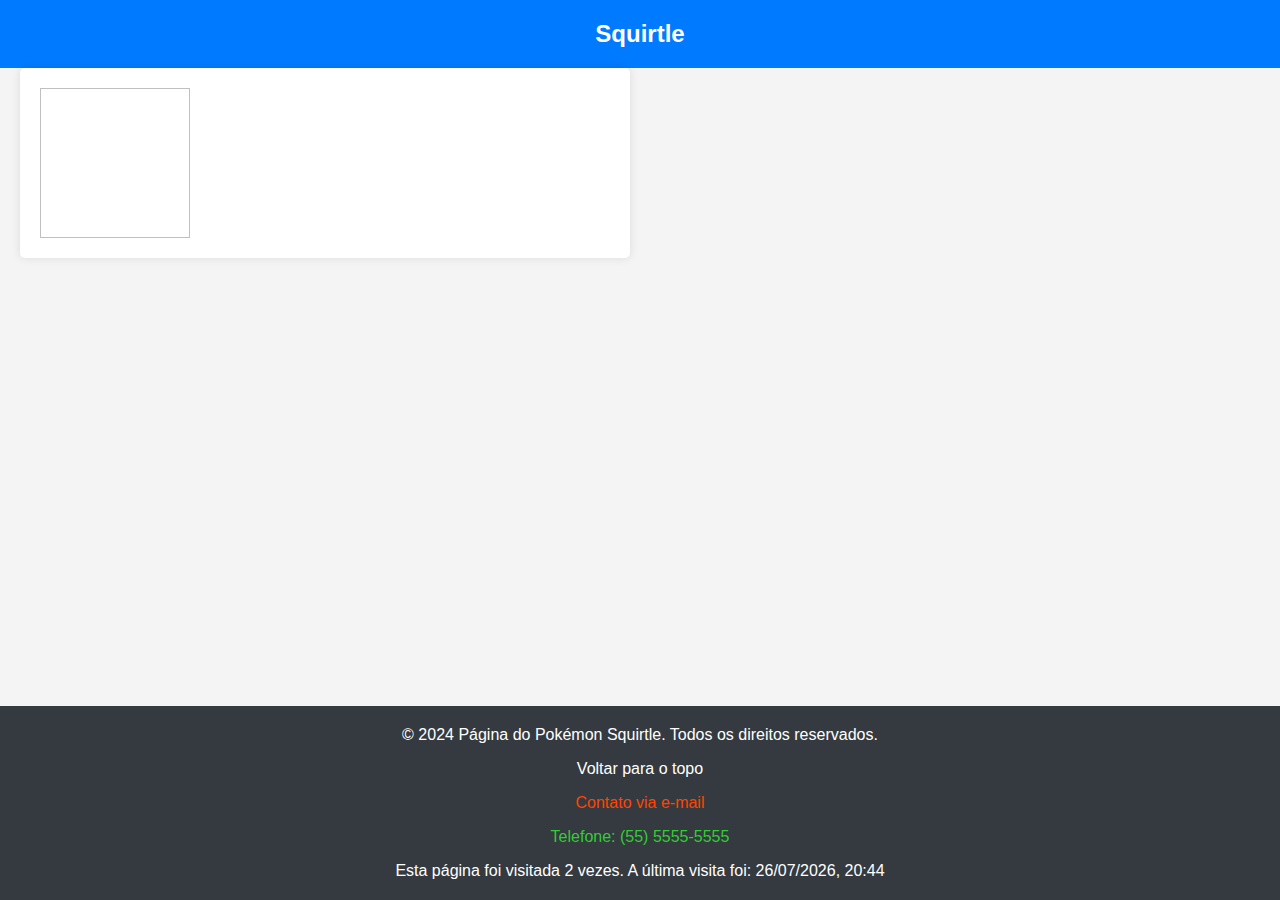
<file: pages/pokemon/index.html>
<!DOCTYPE html>
<html lang="pt-br">
  <head>
    <meta charset="UTF-8" />
    <meta name="viewport" content="width=device-width, initial-scale=1" />
    <title>Página do Pokémon Squirtle</title>

    <link rel="stylesheet" href="../../styles.css" />
    <link rel="stylesheet" href="./styles.css" />
  </head>
  <body>
    <header id="header">
      <a href="../../index.html">
        <h1>Squirtle</h1>
      </a>
    </header>

    <main>
      <section id="info-pokemon" aria-labelledby="info-pokemon-label">
        <img />
      </section>
    </main>

    <footer aria-label="Rodapé">
      <p aria-label="Copyright">
        &copy; 2024 Página do Pokémon Squirtle. Todos os direitos reservados.
      </p>
      <p><a href="#header">Voltar para o topo</a></p>
      <p><a href="mailto:contato@squirtlepage.com">Contato via e-mail</a></p>
      <p><a href="tel:+5555555555">Telefone: (55) 5555-5555</a></p>
    </footer>
    <script src="./index.js"></script>
    <script src="../../footer-counter.js"></script>
  </body>
</html>
</file>
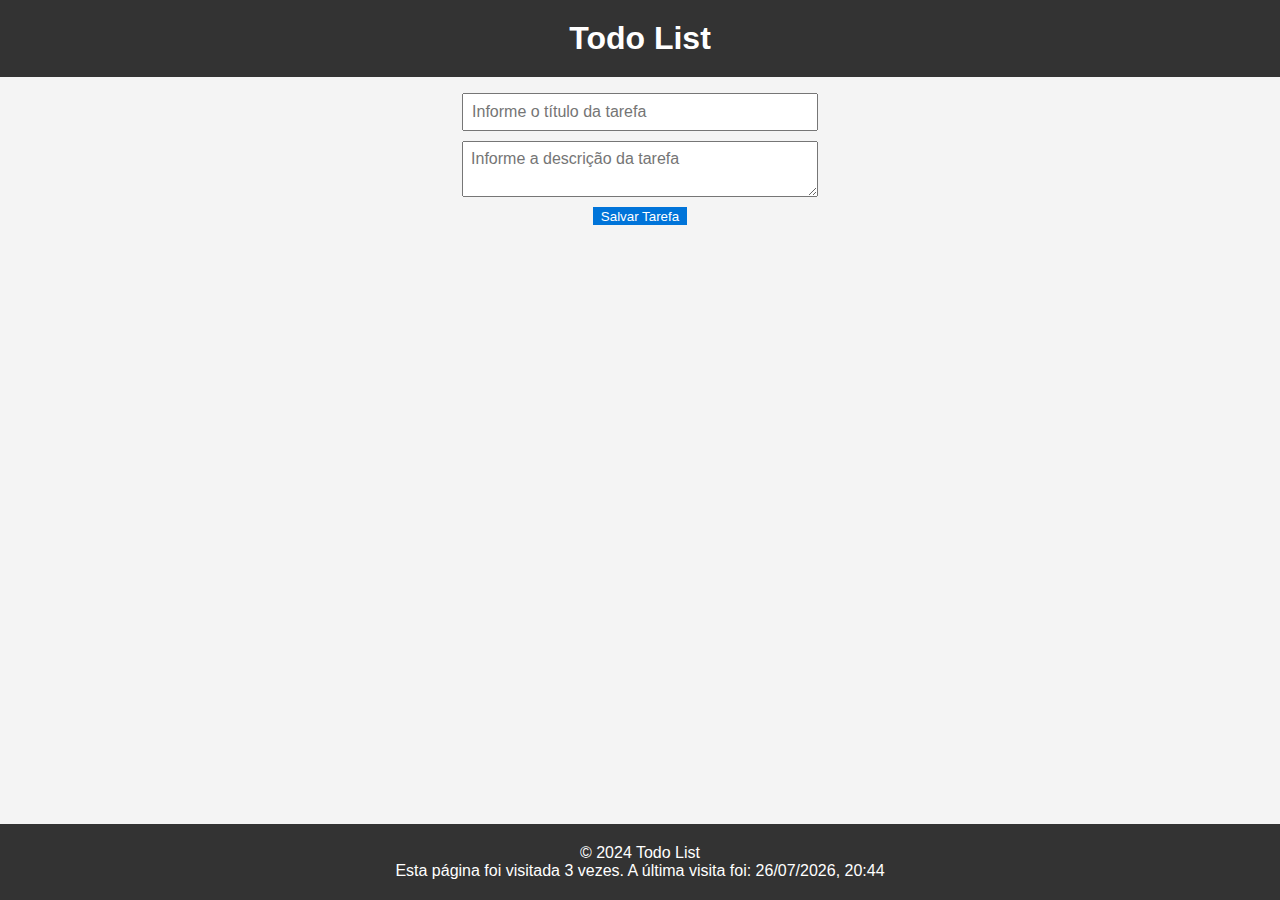
<file: pages/TODO/index.html>
<!DOCTYPE html>
<html lang="pt-br">

<head>
  <meta charset="UTF-8" />
  <meta name="viewport" content="width=device-width, initial-scale=1.0" />
  <title>Todo List</title>
  <link rel="stylesheet" href="./styles.css" />
</head>

<body>
  <div class="container">
    <header>
      <h1>Todo List</h1>
    </header>
    <main>
      <dialog>
        <form id="editTaskForm" onsubmit="editTask(event)">
          <input type="text" name="title" id="title" required placeholder="Informe o título da tarefa" />
          <textarea id="description" name="description" required placeholder="Informe a descrição da tarefa"></textarea>
          <div>
            <button type="submit" id="editarDados">Editar Tarefa</button>
            <button type="button" onclick="closeDialog()">Cancelar</button>
          </div>
        </form>
      </dialog>

      <!-- Formulário para adicionar tarefas -->
      <form id="taskForm" onsubmit="addTask(event)">
        <input type="text" name="title" id="title" required placeholder="Informe o título da tarefa" />
        <textarea id="description" name="description" required placeholder="Informe a descrição da tarefa"></textarea>
        <button type="submit">Salvar Tarefa</button>
      </form>

      <!-- Lista de tarefas -->
      <ul id="taskList"></ul>
    </main>
    <footer>&copy; 2024 Todo List</footer>
  </div>

  <script src="./index.js"></script>
  <script src="../../footer-counter.js"></script>
</body>

</html>
</file>
<file: pages/pokemon/styles.css>
section img {
  width: 150px;
  height: 150px;

  cursor: pointer;
}
</file>
<file: styles.css>
/* Reset de estilos para garantir consistência em diferentes navegadores */
body,
h1,
h2,
p,
ul,
ol,
li,
figure,
table,
th,
td {
  margin: 0;
  padding: 0;
}

* {
  box-sizing: border-box;
}

/* Estilos gerais */

body {
  font-family: 'Arial', sans-serif;
  color: #333;
  background-color: #f4f4f4;
  height: 100vh;
  display: flex;
  flex-direction: column;
}

main {
  display: grid;
  grid-template-columns: repeat(2, 1fr);
  gap: 20px;
  margin: 0 20px;
}

@media (max-width: 768px) {
  main {
    grid-template-columns: 1fr;
  }
}

main > section {
  padding: 20px;
}

main section,
main article {
  color: black;
  background-color: #fff;
  padding: 20px;
  border-radius: 5px;
  box-shadow: 0 0 10px rgba(0, 0, 0, 0.1);
  margin-bottom: 20px;
  display: flex;
  flex-direction: column;
}

section h1,
section h2,
section h3 {
  margin-bottom: 8px;
}

article h1,
article h2,
article h3 {
  margin-bottom: 10px;
}

p {
  margin-bottom: 16px;
}

ul li {
  list-style-position: inside;
}

/* Header */

header {
  background-color: #007bff;
  color: #fff;
  padding: 20px;
  display: flex;
  justify-content: center;
}

header h1 {
  font-size: 24px;
}

header a {
  text-decoration: none;
  color: white;
}

@media (max-width: 768px) {
  header h1 {
    font-size: 20px;
  }

  h2 {
    font-size: 18px;
  }
}

/* Lista de navegação */

nav ul {
  list-style: none;
  display: flex;
  gap: 20px;
  justify-content: center;
  flex-wrap: wrap;
  background-color: #343a40;
  padding: 10px;
  margin-bottom: 20px;
}

@media (max-width: 768px) {
  nav ul {
    flex-direction: column;
    align-items: center;
  }
}

nav a {
  text-decoration: none;
  color: #fff;
  font-weight: bold;
  transition: color 0.8s;
}

nav a:hover {
  color: #ffc107;
}

/* Seções */

#info-squirtle img {
  width: 150px;
  height: 150px;
  align-self: center;
}

#info-squirtle div {
  display: flex;
  justify-content: space-evenly;
  flex-wrap: wrap;
}

#info-squirtle img,
#evolucao img {
  transition: transform 0.3s ease-in-out;
}

#info-squirtle img:hover,
#evolucao img:hover {
  transform: scale(1.1);
}

#evolucao a {
  text-decoration: none;
  color: black;
}

#info-squirtle img:nth-of-type(2) {
  padding: 35px;
}

#curiosidades li::marker {
  content: '🔍';
}

#curiosidades ul {
  display: flex;
  flex-direction: column;
  gap: 12px;
}

#evolucao ul {
  display: flex;
  justify-content: space-around;
  flex-wrap: wrap;
  list-style: none;
}

@media (max-width: 768px) {
  #evolucao ul {
    flex-direction: column;
    align-items: center;
  }
}

#evolucao img {
  height: 150px;
  width: 150px;
}

#evolucao figcaption {
  font-weight: 600;
  font-size: 20px;
  text-align: center;
  margin-top: 16px;
}

@media (max-width: 768px) {
  #evolucao figcaption {
    font-size: 16px;
  }
}

article {
  background-color: #ffc107;
  color: #fff;
}

/* Links */

#recursos a,
footer a {
  transition: opacity 0.3s ease-in-out;
}

a[target='_blank'] {
  color: #4592c4;
  font-weight: bold;
}

a[target='_blank']:hover {
  opacity: 0.8;
}

/* Footer */

footer {
  background-color: #343a40;
  color: #fff;
  padding: 20px;
  bottom: 0;
  display: flex;
  flex-direction: column;
  align-items: center;
  gap: 16px;
  margin-top: auto;
}

footer p {
  margin-bottom: 0;
}

footer a {
  text-decoration: none;
}

footer a[href*='#'] {
  color: white;
}

footer a[href*='mailto'] {
  color: orangered;
}

footer a[href*='tel'] {
  color: limegreen;
}

footer a[href]:hover {
  opacity: 0.8;
}
/* 
@keyframes fadeIn {
  0% {
    opacity: 0;
    transform: translateY(-20px);
  }
  100% {
    opacity: 1;
    transform: translateY(0);
  }
}

main > section,
main > article {
  animation: fadeIn 0.5s ease-in-out forwards;
} */
</file>
<file: pages/TODO/styles.css>
/* Reset de estilos para garantir consistência em diferentes navegadores */
body,
h1,
h2,
p,
ul,
ol,
li,
figure,
table,
th,
td {
  margin: 0;
  padding: 0;
}

* {
  box-sizing: border-box;
}

body {
  font-family: 'Arial', sans-serif;
  color: #333;
  background-color: #f4f4f4;
  height: 100vh;
  display: flex;
  flex-direction: column;
}

.container {
  display: grid;
  grid-template-rows: auto 1fr auto;
  min-height: 100vh;
}

header,
footer {
  background-color: #333;
  color: #fff;
  padding: 20px;
  text-align: center;
}

main {
  padding: 1rem;
}

main form {
  display: flex;
  flex-direction: column;
  gap: 10px;
  align-items: center;
  width: 40ch;
  margin: 0 auto;
}

input,
textarea {
  width: 100%;
  padding: 0.5rem;
  font-size: 16px;
}

input,
textarea::placeholder {
  font-family: 'Arial', sans-serif;
}

button {
  background-color: #0074d9;
  color: #fff;
  border: none;
  padding: 0.1rem 0.5rem;
  cursor: pointer;
}

ul {
  list-style: none;
  padding: 0;
  max-width: 80ch;
  margin: 0 auto;
}

li {
  margin: 0.1rem 0;
  padding: 20px;
  border: solid 1px #ccc;
  display: flex;
  flex-direction: row;
  width: 100%;
}

li div {
  display: flex;
  flex-direction: column;
  gap: 10px;
}

li p {
  white-space: pre-wrap;
  margin-top: 10px;
}

li button {
  background-color: #676767;
  border: none;
  padding: 0.5rem 1rem;
  cursor: pointer;
  margin: -10px -10px -10px auto;
  border-radius: 5px;
  width: 28px;
  height: 28px;
  display: flex;
  align-items: center;
  justify-content: center;
}

#botaoEditar {
  margin-bottom: 50px;
  margin-right: 10%;
}

dialog {
  border-radius: 5px;
}

.botoes {
  display: flex;
  flex-direction: row;
  justify-content: flex-end;
  margin-left: 80%;

}
</file>
